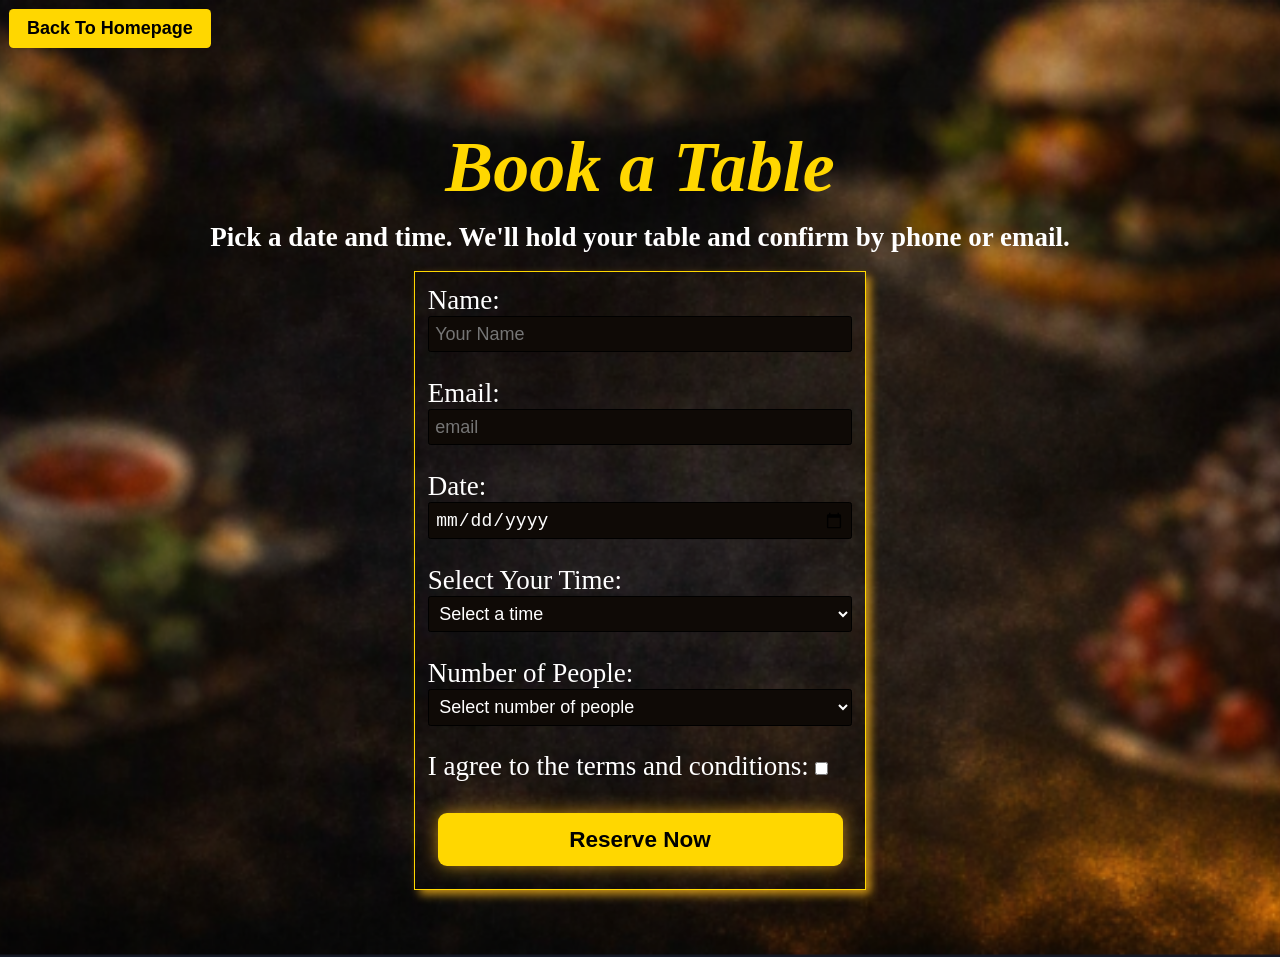
<file: form.html>
<!DOCTYPE html>
<html lang="en">
<head>
    <meta charset="UTF-8">
    <meta name="viewport" content="width=device-width, initial-scale=1.0">
    <title>Document</title>
    <link rel="stylesheet" href="form.css">
</head>
<body>
    <div class="a1">
   <a href="index.html"> <button>Back To Homepage</button></a>
    </div>
    <div class="all">
    <header>
    <h1>Book a Table</h1>
    <h3>Pick a date and time. We'll hold your table and confirm by phone or email.</h3>
    </header>
    <div class="booking" >
    <form action="form.php" method="post" autocomplete="off">
        <div class="name1">
        <div class="n1">
        <label for="name">Name:</label></div>
        <div class="n2">
        <input type="text" id="name" placeholder="Your Name" required>
        </div>
    </div>
        <div class="phone1">
            <div class="p1">
         <label for="email">Email:</label>
        <div class="p2">
        <input type="email" id="email" placeholder="email" required autocomplete="off">
        </div>
    </div>
    </div>
     <div class = "date1">
            <div class="d1">
        <label for="date">Date:</label></div>
        <div class="d2">
       <input type="date" id="date" name="date" required>
        </div>
    </div>
        
        <div class = "time1">
            <div class="t1">
       <label for="time">Select Your Time:</label></div>
       <div class="t2">
       <select id="time" name="time" required>
            <option value="">Select a time</option>
            <option value="10:00 AM">10:00 AM</option>
            <option value="11:00 AM">11:00 AM</option>
            <option value="12:00 PM">12:00 PM</option>
            <option value="01:00 PM">01:00 PM</option>
            <option value="02:00 PM">02:00 PM</option>
            <option value="03:00 PM">03:00 PM</option>
            <option value="04:00 PM">04:00 PM</option>
            <option value="05:00 PM">05:00 PM</option>
        </select>
       </div>
        </div>
        <div class = "people1">
        <div class = "p11">
        <label for="people">Number of People:</label></div>
        <div class=" p21">
       <select id="people" name="people" required>
            <option value="">Select number of people</option>
            <option value="1">1 Guest</option>
            <option value="2">2 Guests</option>
            <option value="3">3 Guests</option>
            <option value="4">4 Guests</option>
            <option value="5">5 Guests</option>
            <option value="6">6 Guests</option>
            <option value="7">7 Guests</option>
            <option value="8">8 Guests</option>
        </select>
        </div>
        </div>
        <div class = "requests1">
        <label for="terms">I agree to the terms and conditions:</label>
        <input type="checkbox" id="terms" name="terms" required>
        </div>
        <div class="b1">
         <button type="submit">Reserve Now</button>
        </div>
        <p id="msg"></p>
        </form>
    </div>
    </div>
   <script>
    const form = document.querySelector('form');
    form.addEventListener('submit', (event) => {
        event.preventDefault(); 
        
        
        const name = document.getElementById('name').value;
        const date = document.getElementById('date').value;
        const time = document.getElementById('time').value;
        
        
        document.getElementById('msg').textContent = `Your table is booked! Name: ${name}, Date: ${date}, Time: ${time}`;
        
        form.reset(); 
    });
</script>

        

</body>
</html>
</file>
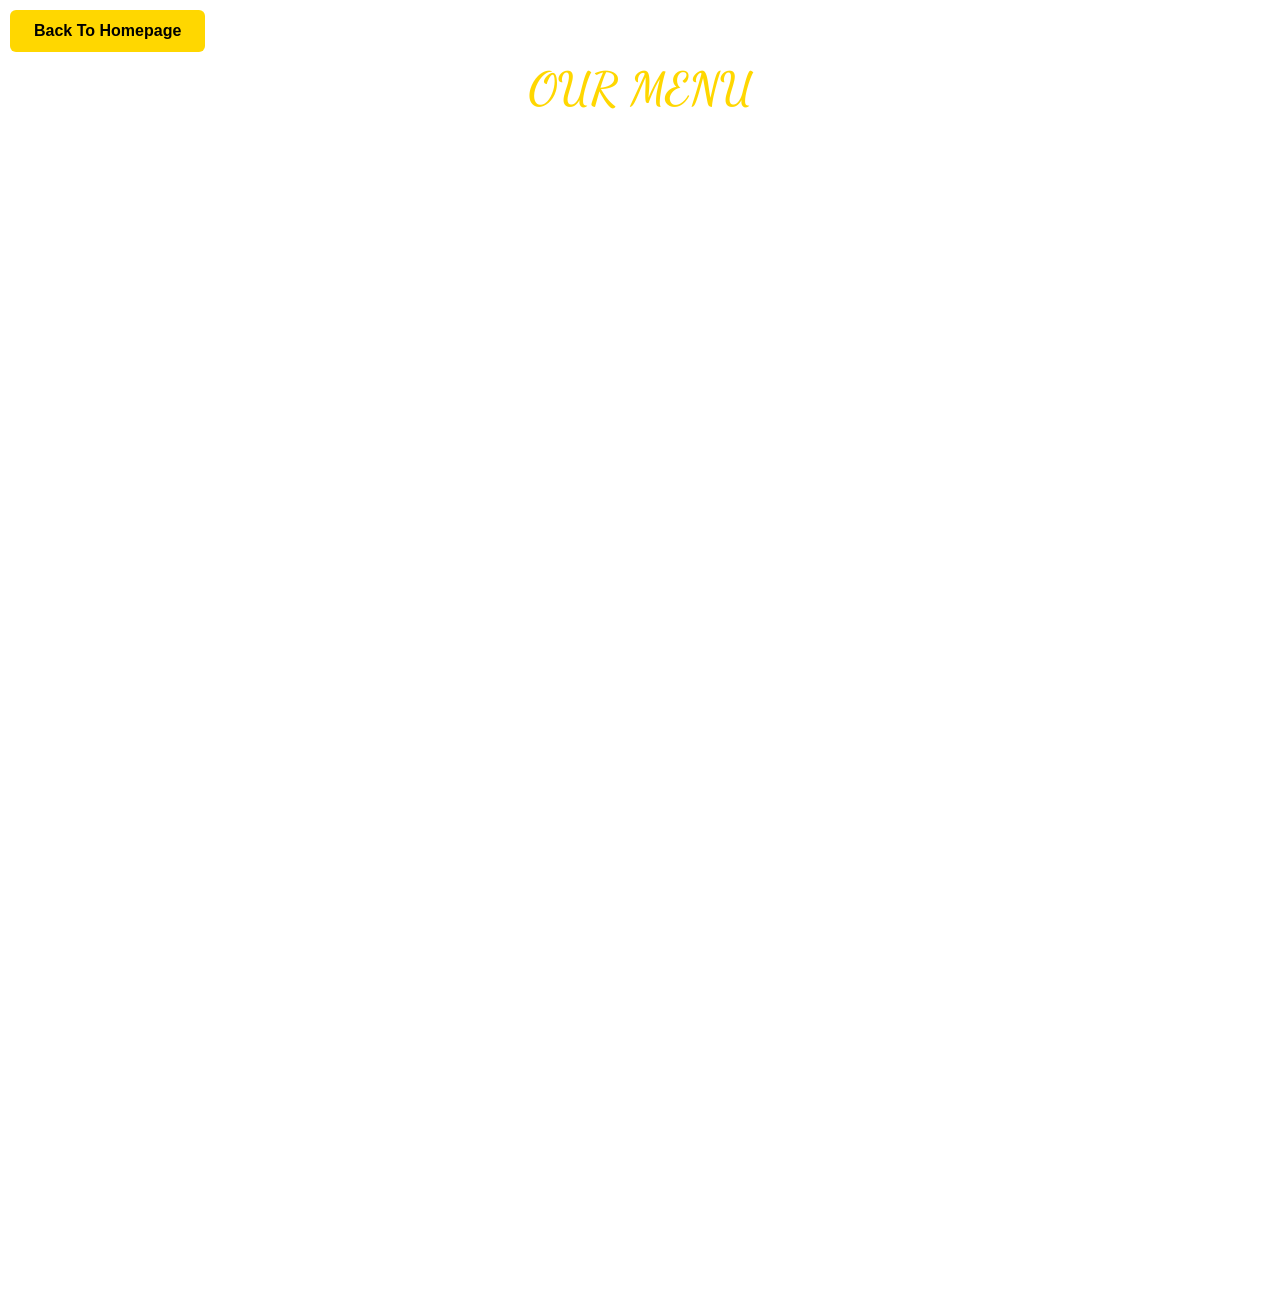
<file: menu.html>
<!DOCTYPE html>
<html lang="en">
<head>
    <meta charset="UTF-8">
    <meta name="viewport" content="width=device-width, initial-scale=1.0">
    <title>Document</title>
    <link rel="stylesheet" href="menu.css">
    <link href="https://fonts.googleapis.com/css2?family=Montserrat:wght@700&family=Dancing+Script&family=Poppins&display=swap" rel="stylesheet">

</head>
<body>
     <a href="index.html"><button>Back To Homepage</button></a>
    <h1>OUR MENU</h1>
<div class="site1">
<div class="vs">
  <h2>Veg starters</h2>
  <div class="s1">
    <div class="item1"><p>Veg spring roll -------- ₹120</p></div>
    <div class="item1"><p>Paneer Tikka ------- ₹180</p></div>
    <div class="item1"><p>French fries ------- ₹100</p></div>
    <div class="item1"><p>Veg Manchurian ------- ₹200</p></div>
    <div class="item1"><p>Garlic Bread ------- ₹250</p></div>
  </div>
</div>
<div class="nvs">
  <h2>Non Veg starters</h2>
  <div class="ns1">
    <div class="item2"><p>Chicken Wings -------- ₹200</p></div>
    <div class="item2"><p>Chicken Tikka -------- ₹180</p></div>
    <div class="item2"><p>Fish Finger ------- ₹200</p></div>
    <div class="item2"><p>Chicken Lolipop -------- ₹250</p></div>
    <div class="item2"><p>Egg Devil ------- ₹120</p></div>
  </div>
</div>
</div>
<div class="site2">
<div class="vmc">
  <h2>Veg Main Course</h2>
  <div class="vmc1">
    <div class="item3"><p>Paneer Butter Masala -------- ₹300</p></div>
    <div class="item3"><p>Sahi Paneer ------- ₹350</p></div>
    <div class="item3"><p>Dal Tadka with Jeera Rice ------- ₹350</p></div>
    <div class="item3"><p>Veg Biryani ------- ₹250</p></div>
    <div class="item3"><p>Mix Veg Curry ------- ₹300</p></div>
  </div>
  </div>
  <div class="nvmc">
    <h2>Non Veg Main Course</h2>
    <div class="nvmc1">
        <div class="item8"><p>Butter Chicken -------- ₹300</p></div>
        <div class="item8"><p>Chicken Briyani ------- ₹350</p></div>
        <div class="item8"><p>Fish Curry ------- ₹250</p></div>
        <div class="item8"><p>Egg Curry ------- ₹250</p></div>
        <div class="item8"><p>Prawans Masala ------- ₹300</p></div>
    </div>
    </div>
    </div>
  <div class="site3">
    <div class="tt">
         <h2>Tandoor Treats</h2>
         <div class="tt1">
             <div class="item4"><p>Tandoori Roti -------- ₹50</p></div>
            <div class="item4"><p>Butter Naan ------- ₹70</p></div>
            <div class="item4"><p>Garlic Naan ------- ₹75</p></div>
            <div class="item4"><p>Plain Naan ------- ₹60</p></div>
            <div class="item4"><p>Laccha Paratha ------- ₹90</p></div>
         </div>
    </div>
    <div class="D">
        <h2>Desserts</h2>
        <div class="d1">
             <div class="item5"><p>Gulab Jamun -------- ₹15</p></div>
            <div class="item5"><p>Rasmalai ------- ₹40</p></div>
            <div class="item5"><p>Cheesecake ------- ₹60</p></div>
            <div class="item5"><p>Choclate Brownie  ------- ₹90</p></div>
             <div class="item5"><p>Fruit Cake ------- ₹100</p></div>
        </div>

    </div>
  </div>
  <div class="site4">
    <div class="B">
       <h2>Beverages</h2>
       <div class="B1">
         <div class="item6"><p>Lime Soda -------- ₹60</p></div>
            <div class="item6"><p>Cold Coffee ------- ₹120</p></div>
            <div class="item6"><p>Green Tea ------- ₹50</p></div>
            <div class="item6"><p>Hot Coffee ------- ₹80</p></div>
             <div class="item6"><p>Soft Drinks ------- ₹40</p></div>
       </div>
    </div>
    <div class="e">
        <h2>Extra</h2>
        <div class="e1">
             <div class="item7"><p>Extra Naan -------- ₹50</p></div>
            <div class="item7"><p>Extra Paneer ------- ₹40</p></div>
            <div class="item7"><p>Extra Chicken ------- ₹60</p></div>
            <div class="item7"><p>Extra Paratha ------- ₹90</p></div>
             <div class="item7"><p>Extra Rice ------- ₹100</p></div>
        </div>
        </div>

    
  </div>
  




</body>
</html>
</file>
<file: form.css>
*{
    margin: 0;
    padding: 0; 
}
body {
  background-image: url(back1.png);
  background-repeat: no-repeat;
  background-size: cover;
  background-position: center;
  color: #fff;

   
}
.all{
    display: flex;
    justify-content: center;
    align-items: center;
    height: 100vh;
    flex-direction: column;
}
h1{
    
    margin-bottom: 1vmax;
    font-style: italic;
    text-align: center;
    color: #FFD700;
    font-size: 8vmin;
    margin-top: 0.2vmin;

}
h3{
   font-size: 3vmin;
   margin-bottom: 2vmin;
}
.booking{
    width: 50vmin;
    display: inline-block;
    border: 1px solid #FFD700;
    border-width: 0.1vmin ;
    
    box-shadow: 0.5vmin 0.5vmin 1vmin rgba(249, 180, 25, 0.8);

    background-image:linear-gradient(rgba(0, 0, 0, 0.4)), url(formbacj.jpg);
  
}
.name1,.phone1,.date1,.time1,.people1,.requests1{
    display: block;
    padding: 1vmax;
    text-overflow: ellipsis;
    color: white;
    font-size: 3vmin;
}
input[type="text"], input[type="email"], input[type="date"], input[type="time"], select, textarea {
    width: 100%;
    padding: 0.5vmax;
    border: 0.1vmin solid black;
    border-radius: 0.2vmax;
    box-sizing: border-box;
    font-size: 2vmin;
    background-color: rgb(15, 10, 6);
    color: white;
}
.b1 button {
  background-color:#FFD700; 
  color: #000;                
  padding: 1.5vmin 2.5vmin;       
  border: none;               
  border-radius: 1vmin;          
  font-size: 2.5vmin;             
  font-weight: bold;           
  cursor: pointer;             
  transition: all 0.3s ease; 
  box-shadow: 0 0 2vmin rgba(249, 180, 25, 0.7); 
  width: 90%;                   
  margin: 2vmin auto;
  display: block;             
}

.b1 button:hover {
  box-shadow: 0 0 3vmin rgba(249, 180, 25, 1); 
  transform: scale(1.03);      
}
.a1 {
    width: 100%;              
    display: flex;            
    justify-content: flex-start; 
    padding: 1vmin;          
}

.a1 button {
    background-color: #FFD700;
    color: #000;
    padding: 1vmin 2vmin;
    border: none;
    border-radius: 0.5vmin;
    font-size: 2vmin;
    font-weight: bold;
    cursor: pointer;
    transition: all 0.3s ease;
}

.a1 button:hover {
    box-shadow: 0 0 2vmin rgba(249, 180, 25, 0.7);
    transform: scale(1.05);
}
#msg {
    color: white;
    text-align: center;
    font-size: 3vmin;
    font-weight: bold;
    margin-top: 2.5vmin;
    margin-bottom: 2.5vmin;
    padding: 0 1vmin;
}
</file>
<file: menu.css>
* {
  margin: 0;
  padding: 0;
}

body {
  background-image:linear-gradient(rgba(0,0,0,0.5)), url(back1.png);
  background-repeat: no-repeat;
  background-size: cover;
  color: #fff;
   
}
button{
   
  background-color: #FFD700;   
  color: #000;                 
  padding: 12px 24px;        
  border: none;               
  border-radius: 6px;          
  font-size: 16px;             
  font-weight: bold;           
  cursor: pointer;             
  transition: 0.3s ease; 
  margin: 10px;      
}
button:hover {
  
   
    color: #fff;              /* white text */
}

h1 {
   font-family: 'Dancing Script', cursive;
  color: #ffd700;
  text-align: center;
  font-size: 45px;
  text-decoration: double;
}
.site1,.site2,.site3,.site4{
  display: flex;
  flex-direction: row;
  justify-content: space-around; 
  align-items: center; 
  margin-top: 20px;
  
}


 h2 {
  font-family: 'Dancing Script', cursive;
  font-size: 35px;
  color: white;
  margin-bottom: 15px;
  text-align: left;
}


.s1,.ns1,.vmc1,.nvmc1,.tt1,.d1,.B1,.e1 {
   font-family: 'Dancing Script', cursive;
  font-size: 22px;
  color: #fff;
  margin: 8px 0;
  display: grid;
  grid-template-rows: repeat(5, 1fr);
  gap: 20px; 
}
</file>
